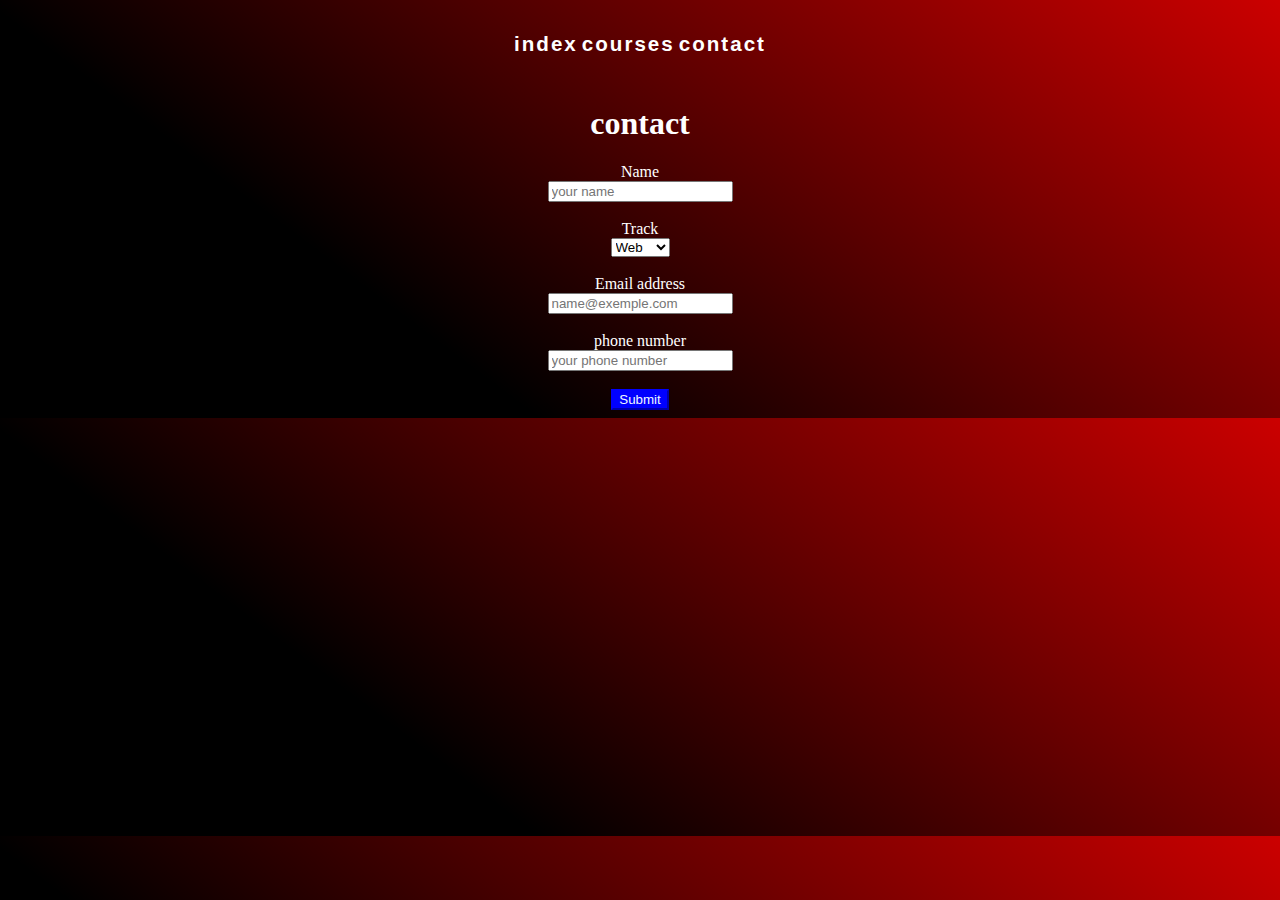
<file: contact.html>
<!DOCTYPE html>
<html lang="en">
<head>
    <meta charset="UTF-8">
    <meta name="viewport" content="width=device-width, initial-scale=1.0">
    <meta http-equiv="X-UA-Compatible" content="ie=edge">
    <title>contact</title>
    <link rel="stylesheet" href="css/style.css">
    <link rel="icon" href="res\logo.png">
    
</head>
<body>
    <center>
    <table  > 
        <thead>
            <tr>
                <td><h3><a href="index.html"> index</a></h3></td>
                <td><h3><a href="courses.html">courses</a> </h3></td>
                <td><h3><a href="contact.html">contact</a></h3></td>
            </tr>
        </thead>
        <tbody>
             
        </tbody> 
    </table>
    <h1 class="white">   contact </h1>

       <form>
           <label class="white">Name</label><br>
           <input type="text" placeholder="your name"> <br><br>
           <label class="white">Track</labelclass="white"><br>
           <form><select>
            <option >Web</option>
           <option> AI</option>
           <option > Game</option></select></form>  <br>   <br>
           <label class="white" >Email address</label><br>
           <input type="text" placeholder="name@exemple.com"> <br><br>
           <label class="white">phone number</label><br>
           <input type="text" placeholder="your phone number"> <br> <br>
            <button onmouseover="changecolor()" type="submit" style="background-color: blue;border-color: blue;color: aliceblue;">Submit</button>
       </form>
    </center>
</body>
</html>
</file>
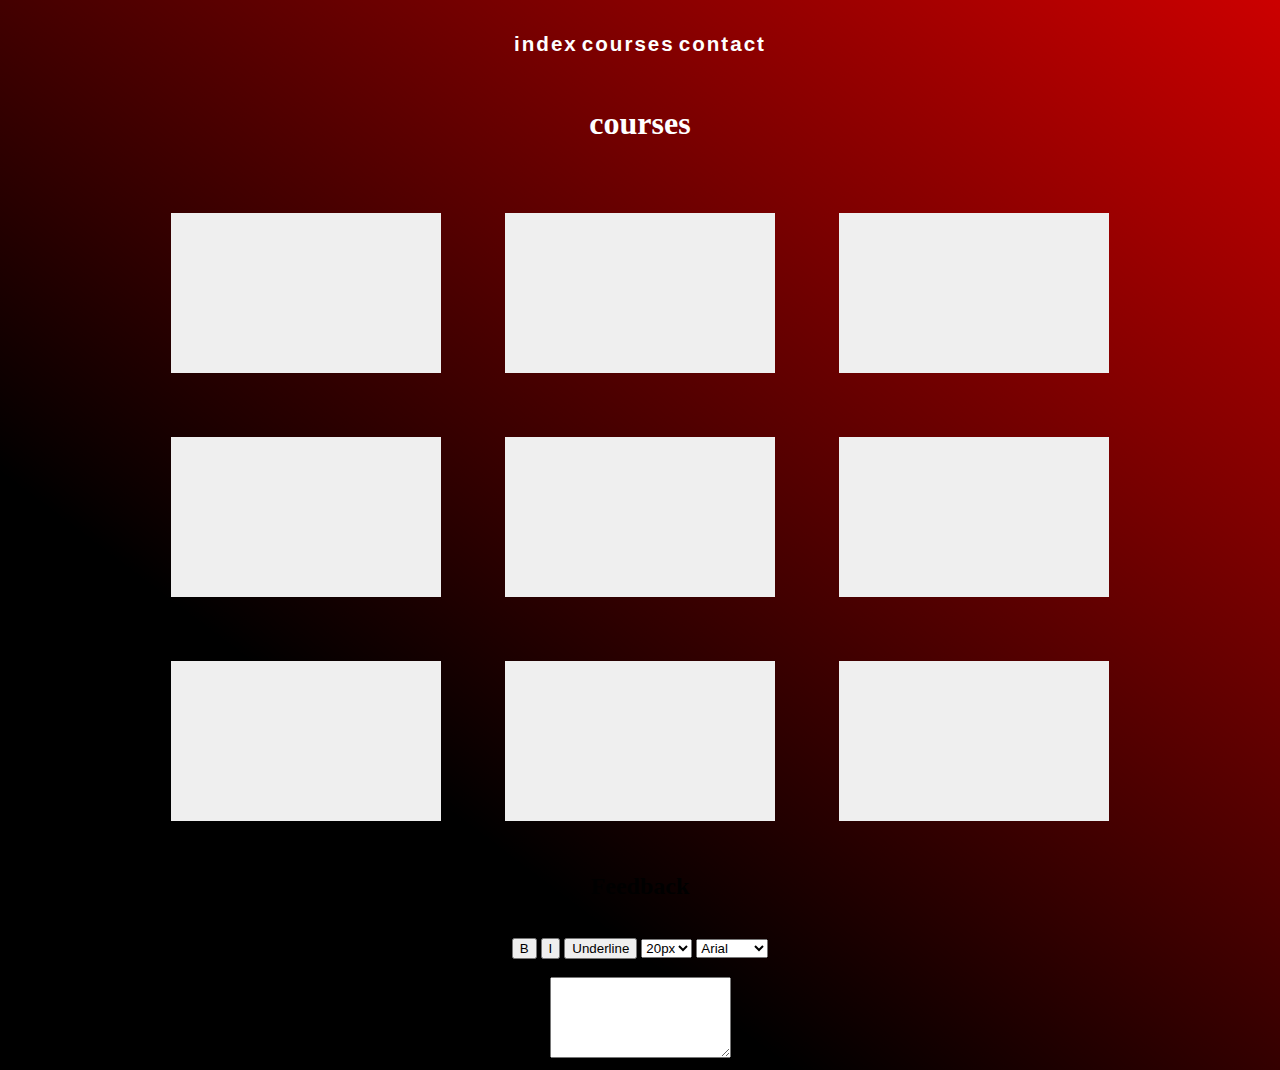
<file: courses.html>
<!DOCTYPE html>
<html lang="en">
<head>
    <meta charset="UTF-8">
    <script src="https://ajax.googleapis.com/ajax/libs/jquery/3.4.1/jquery.min.js"></script>
    <script src="https://code.jquery.com/jquery-3.4.1.js"></script>
    <meta name="viewport" content="width=device-width, initial-scale=1.0">
    <meta http-equiv="X-UA-Compatible" content="ie=edge">
    <title>courses</title>
    <link rel="stylesheet" href="css/style.css">
    <link rel="icon" href="res\logo.png">
    
    <script src="js\main.js"></script>
   
</head>
<body>
  <center>
    <table class="table"> 
        <thead>
            <tr>
                <td><h3><a href="index.html" > index </a></h3></td>
                <td><h3><a href="courses.html">courses</a> </h3></td>
                <td><h3><a href="contact.html">contact</a></h3></td>
            </tr>
        </thead>
        <tbody> </tbody>
     </table>
              <h1 class="white">courses</h1>  <br>
              
               

               
              </div>
              <div class="container;" style="display: inline-block ;">   
                <div style="display: flex;align-items: center;">
                <button class="bot" style="background-image:url(https://iyadhkhalfallah.github.io/checkpointsGMC/res/tracks/Objet%20dynamique%20vectoriel.png);display: flex;width: 270px;
                height: 160px;justify-content: center;"> <div class="view">view more</div> </button>  
                 <button class="bot" style="background-image:url(https://iyadhkhalfallah.github.io/checkpointsGMC/res/tracks/Objet%20dynamique%20vectoriel1.png);display: flex;width: 270px;
                 height: 160px;background-size: cover;align-items:center; justify-content: center;"> <div class="view">view more</div></button> 
                  <button class="bot" style="background-image:url(https://iyadhkhalfallah.github.io/checkpointsGMC/res/tracks/Objet%20dynamique%20vectoriel2.png);display: flex;width: 270px;
                  height: 160px;justify-content: center;"> <div class="view">view more</div> </button>    
                </div>
                <div  style="display: flex;align-items: center;">
                   <button class="bot" style="background-image:url(https://iyadhkhalfallah.github.io/checkpointsGMC/res/tracks/Objet%20dynamique%20vectoriel3.png);display: flex;width: 270px;
                   height: 160px;justify-content: center;"> <div class="view">view more</div></button>
              <button class="bot" style="background-image:url(https://iyadhkhalfallah.github.io/checkpointsGMC/res/tracks/Objet%20dynamique%20vectoriel4.png);display: flex;width: 270px;
              height: 160px;justify-content: center;"> <div class="view">view more</div></button>
             <button class="bot" style="background-image:url(https://iyadhkhalfallah.github.io/checkpointsGMC/res/tracks/Objet%20dynamique%20vectoriel5.png);display: flex;width: 270px;
             height: 160px;justify-content: center;"> <div class="view">view more</div></button>
              </div>
              <div style="display: flex;align-items: center;" >
              <button class="bot" style="background-image:url(https://iyadhkhalfallah.github.io/checkpointsGMC/res/tracks/Objet%20dynamique%20vectoriel6.png);display: flex;width: 270px;
                  height: 160px;justify-content: center;"> <div class="view">view more</div></button>
                  <button class="bot" style="background-image:url(https://iyadhkhalfallah.github.io/checkpointsGMC/res/tracks/Objet%20dynamique%20vectoriel7.png);display: flex;width: 270px;
                  height: 160px;justify-content: center;"> <div class="view">view more</div></button>
                  <button class="bot" style="background-image:url(https://iyadhkhalfallah.github.io/checkpointsGMC/res/tracks/Objet%20dynamique%20vectoriel8.png);display: flex;width: 270px;
                  height: 160px;justify-content: center;"> <div class="view">view more</div></button>
              </div>
              </div>
            <h2>Feedback</h2><br>
            <button onclick="makeBold()">B</button>
            <button onclick="makeItalic()">I</button>
            <button onclick="makeUnderline()">Underline</button>
            <select id="size" onchange="changeSize()">
                <option>
                  20px
                </option>
                <option>
                  30px
                </option>
                <option>
                  40px
                </option>
                </select>
                <select id="police" onchange="changePolice()">
                      <option>
                        Arial
                      </option>
                      <option>
                        Verdana
                      </option>
                      <option>
                        Geneva
                      </option>
                      </select>
                      <br>
                      <br>
            <textarea class="form-control" id="Text" rows="5" ></textarea>
            
          
        
          </center>
</body>
</html>
</file>
<file: css/style.css>
body{
    Background-image:

Linear-gradient(217deg, rgba(255,0,0,.8), rgba(255,0,0,0) 70.71%),

Linear-gradient(127deg, black, black 70.71%),

Linear-gradient(336deg, rgba(0,0,255,.8), rgba(0,0,255,0) 70.71%);


}
table
    {
        display: inline-block;
        color: white;
        font-family: 'Lucida Sans', 'Lucida Sans Regular', 'Lucida Grande', 'Lucida Sans Unicode', Verdana, sans-serif;
       
        font-size: 1.1em;
        font-weight: bold;
        letter-spacing: 2px;
       margin: 0 auto;
        
      }
a,.white{
    color: white;
    text-decoration:none;

} 
.caption{
    position: absolute;
    color: white;
}    
.centered {
    position: absolute;
    top: 50%;
    left: 50%;
    transform: translate(-50%, -50%);
  }
.view{
    display: none;
}
.bot{
    border: 0ch;
    margin: 32PX;
}
</file>
